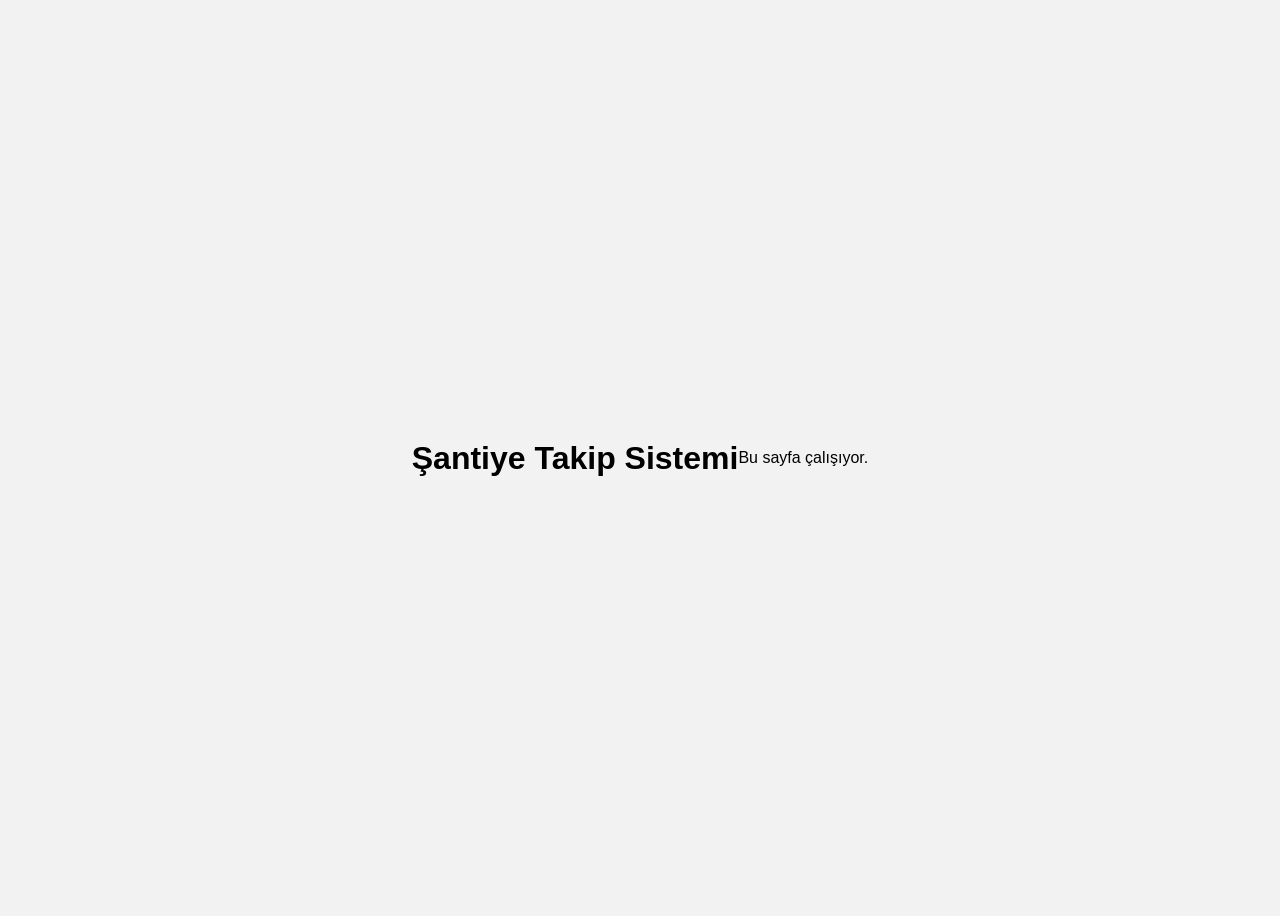
<file: index-gpt.html>
<!DOCTYPE html>
<html lang="tr">
<head>
  <meta charset="UTF-8">
  <title>Şantiye Takip GPT</title>
  <link rel="stylesheet" href="style-gpt.css">
</head>

<body>

  <h1>Şantiye Takip Sistemi</h1>
  <p>Bu sayfa çalışıyor.</p>
<script src="app-gpt.js"></script>

</body>
</html>
</file>
<file: style-gpt.css>
* {
  box-sizing: border-box;
  font-family: Arial, Helvetica, sans-serif;
}

body {
  background: #f2f2f2;
  height: 100vh;
  display: flex;
  align-items: center;
  justify-content: center;
}

.login-container {
  background: #fff;
  padding: 30px;
  width: 320px;
  border-radius: 8px;
  box-shadow: 0 0 10px rgba(0,0,0,0.1);
  text-align: center;
}

.login-container h1 {
  margin-bottom: 20px;
}

.login-container input {
  width: 100%;
  padding: 10px;
  margin-bottom: 12px;
}

.login-container button {
  width: 100%;
  padding: 10px;
  background: #2c7be5;
  color: #fff;
  border: none;
  cursor: pointer;
}

.login-container button:hover {
  background: #1a68d1;
}

.error {
  color: red;
  margin-top: 10px;
}
</file>
